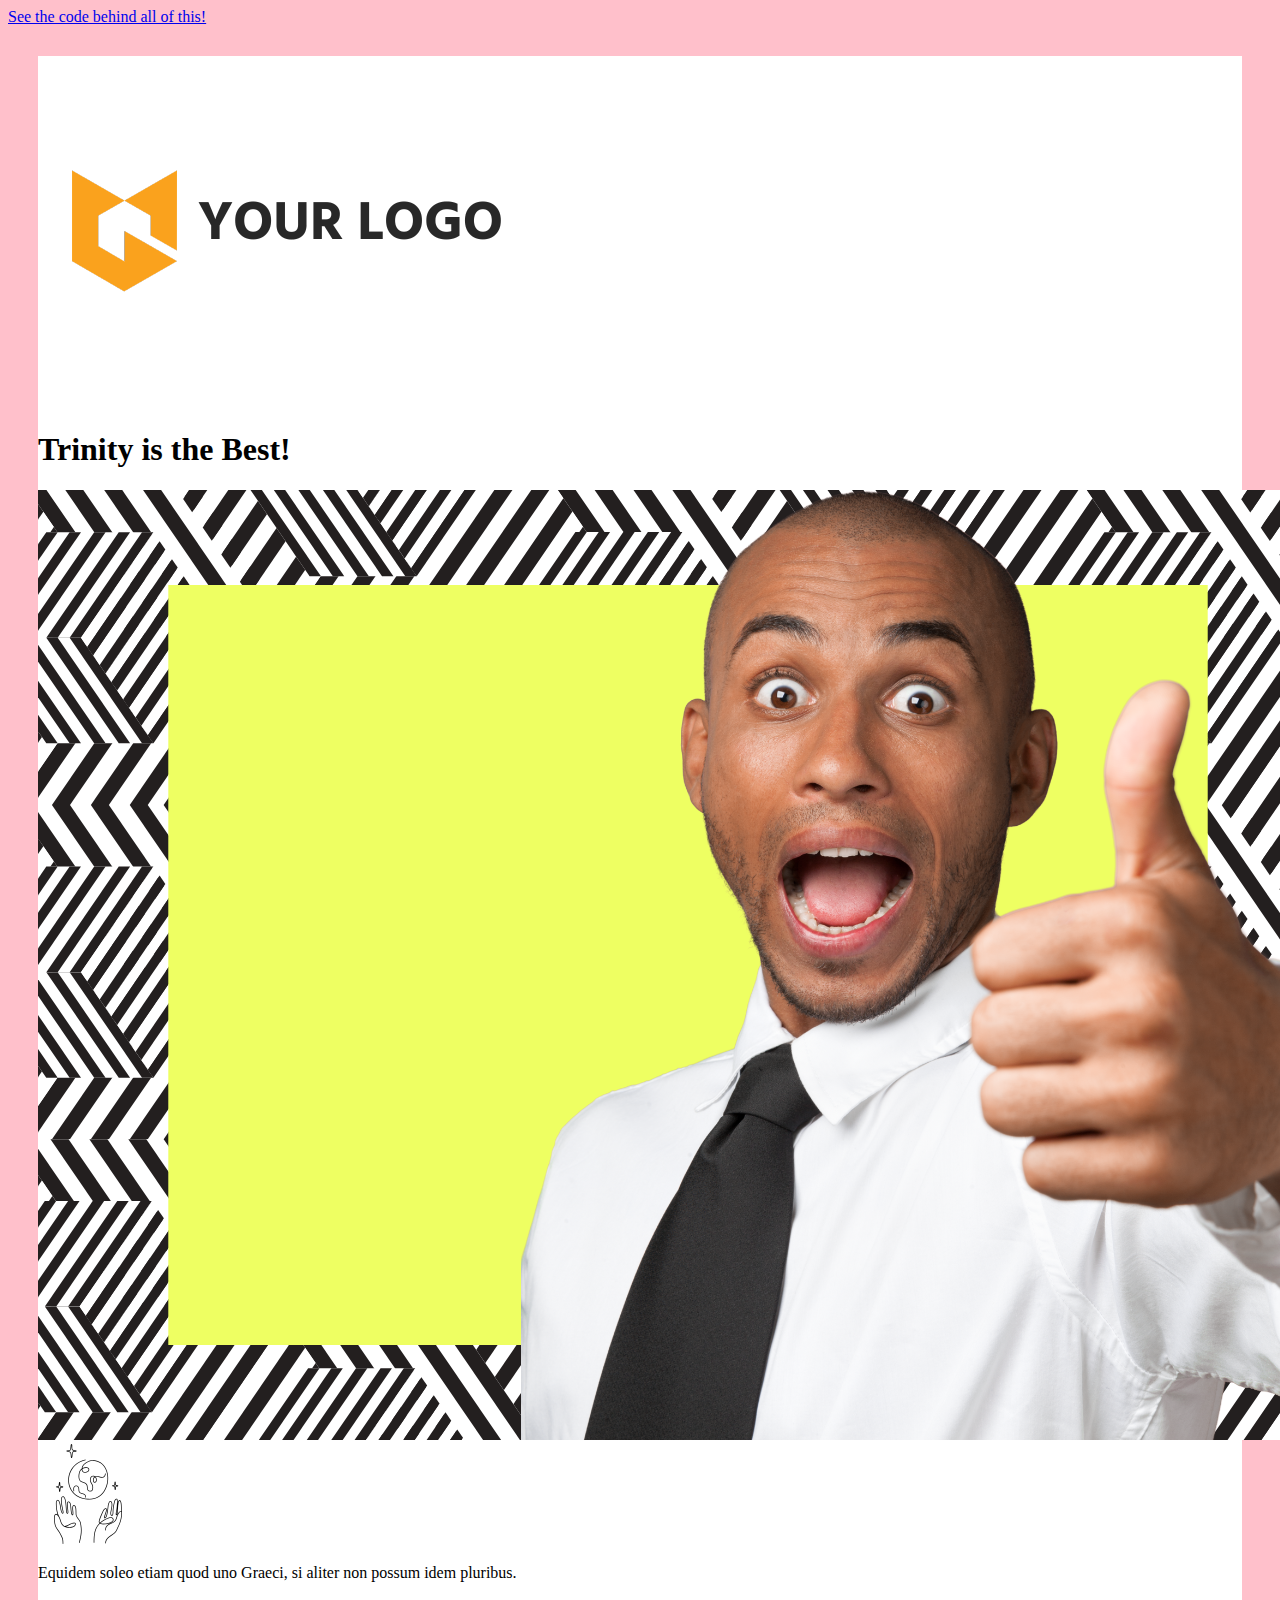
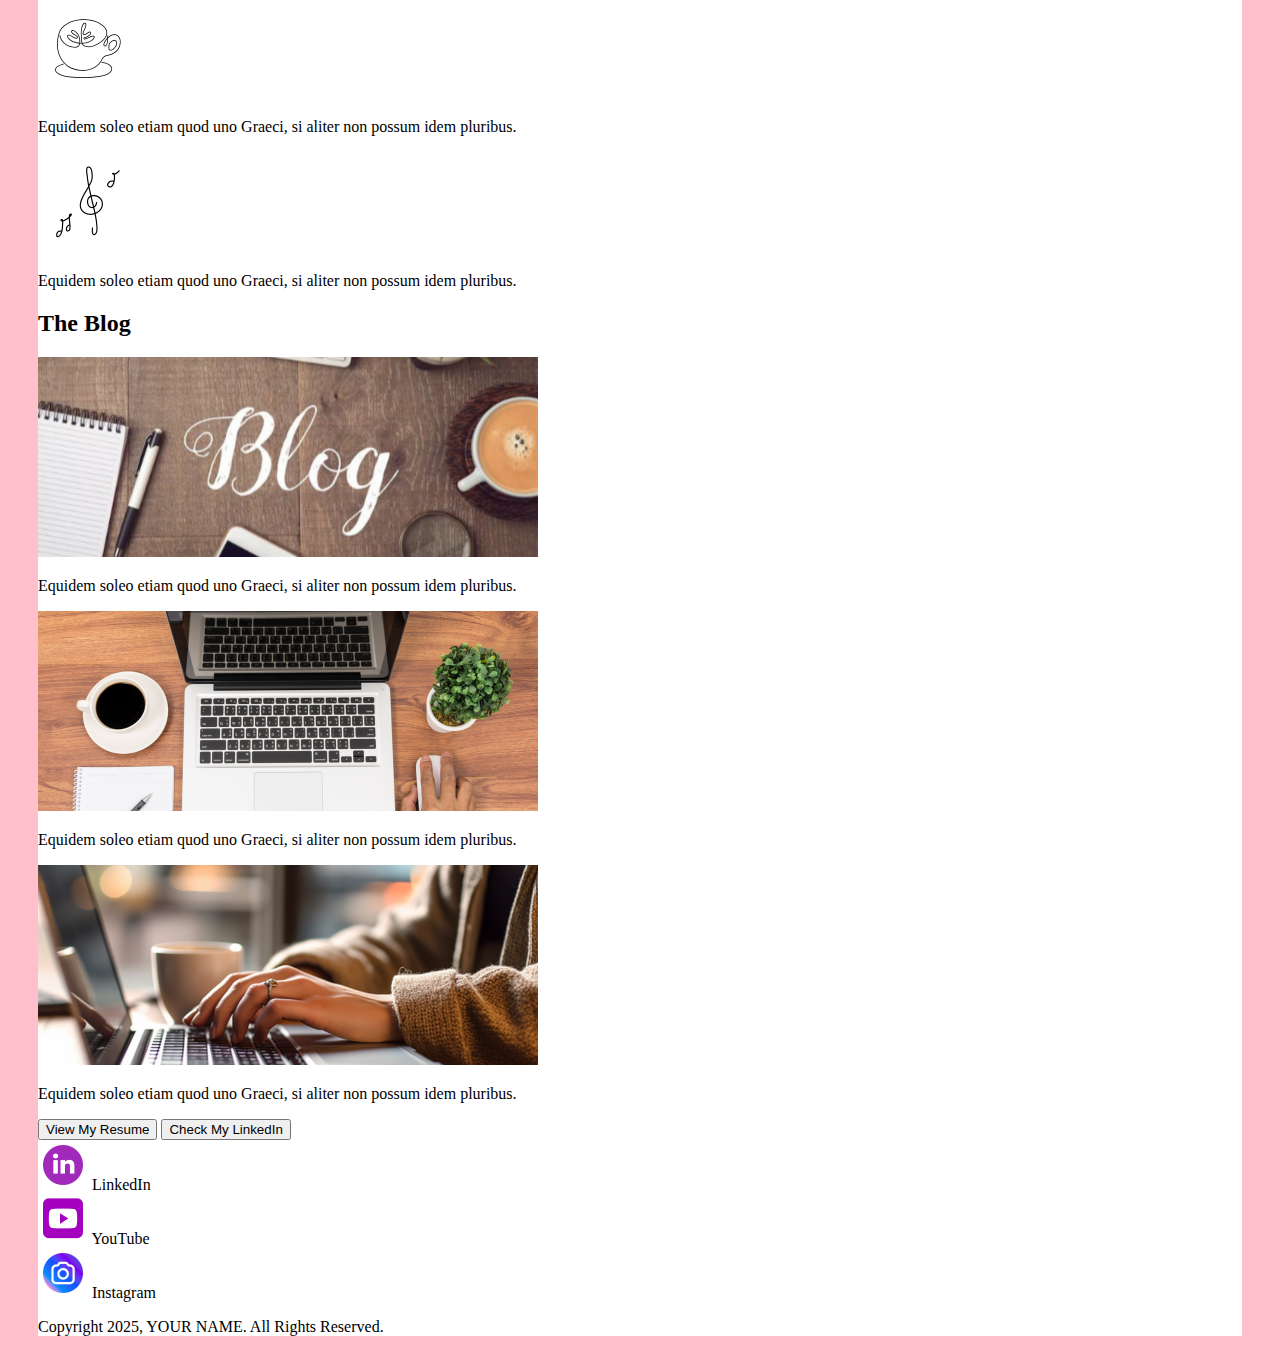
<file: index.html>
<!DOCTYPE html>
<html lang="en">

<head>
    <meta charset="UTF-8">
    <meta name="viewport" content="width=device-width, initial-scale=1.0">
    <title>[YOUR LANDING PAGE NAME]</title>
    <link rel="stylesheet" href="/css/style.css">
</head>

<body>
    <a href="https://github.com/TrinityChristiana/trinty-front-end-engineer-cohort" target="_blank">See the code behind all of this!</a>

    <!-- Create a main element with a border around it  -->
    <main class="main-border">
        <section>
            <img src="/images/temp-logo.png" alt="main logo" />
            <h1>Trinity is the Best!</h1>
            <img src="/images/temp-main-image.png" alt="sale information" />
            <article>
                <img src="/images/icons/1.png" alt="" />
                <p>Equidem soleo etiam quod uno Graeci, si aliter non possum idem pluribus.</p>
            </article>
            <article>
                <img src="/images/icons/2.png" alt="" />
                <p>Equidem soleo etiam quod uno Graeci, si aliter non possum idem pluribus.</p>
            </article>
            <article>
                <img src="/images/icons/3.png" alt="" />
                <p>Equidem soleo etiam quod uno Graeci, si aliter non possum idem pluribus.</p>
            </article>
        </section>
        <section>
            <h2>The Blog</h2>
            <article>
                <img src="/images/blogCards/1.png" alt="" />
                <p>Equidem soleo etiam quod uno Graeci, si aliter non possum idem pluribus.</p>
            </article>
            <article>
                <img src="/images/blogCards/2.png" alt="" />
                <p>Equidem soleo etiam quod uno Graeci, si aliter non possum idem pluribus.</p>
            </article>
            <article>
                <img src="/images/blogCards/3.png" alt="" />
                <p>Equidem soleo etiam quod uno Graeci, si aliter non possum idem pluribus.</p>
            </article>
        </section>
        <section>
            <button>View My Resume</button>
            <button>Check My LinkedIn</button>
        </section>
        <section>
            <div><img src="/images/socialIcons/1.png" alt="" /> LinkedIn</div>
            <div><img src="/images/socialIcons/2.png" alt="" /> YouTube</div>
            <div><img src="/images/socialIcons/3.png" alt="" /> Instagram</div>
        </section>


        <footer>
            <p>Copyright 2025, YOUR NAME. All Rights Reserved.</p>
        </footer>

    </main>
</body>

</html>
</file>
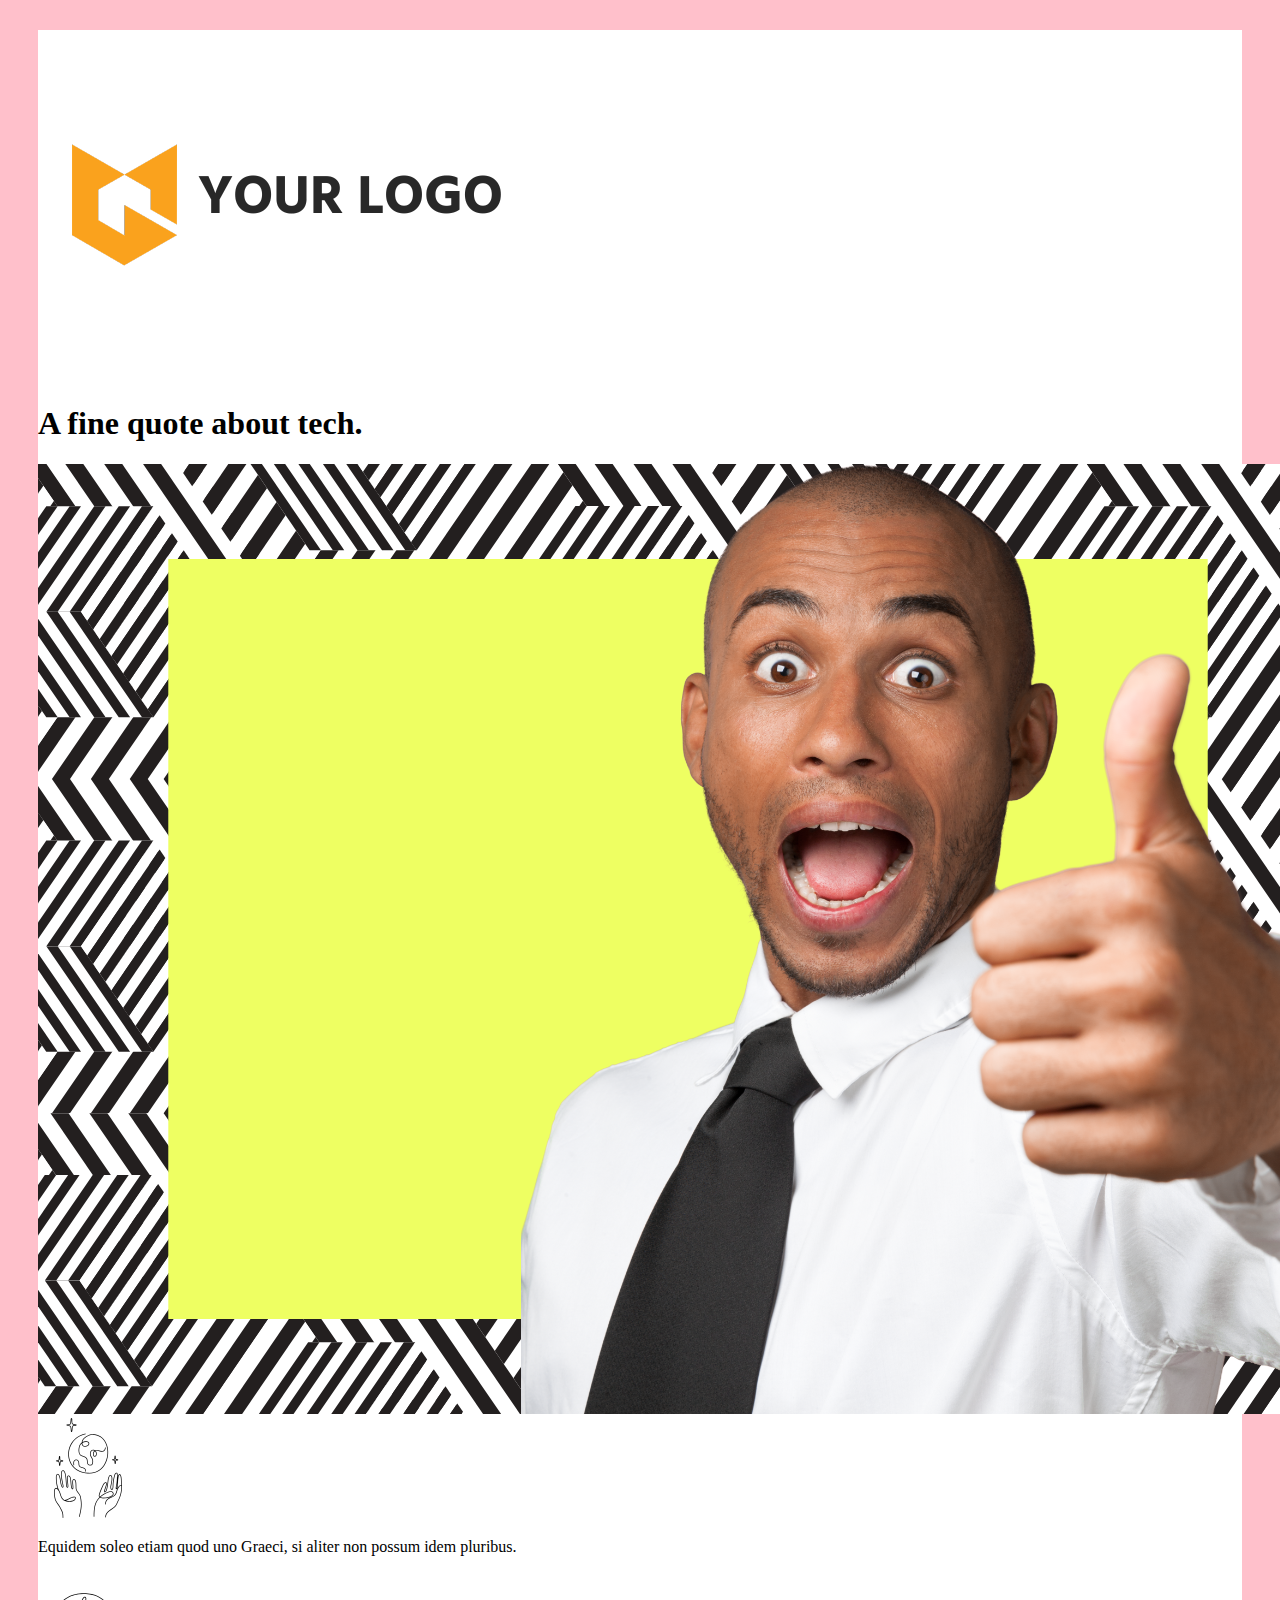
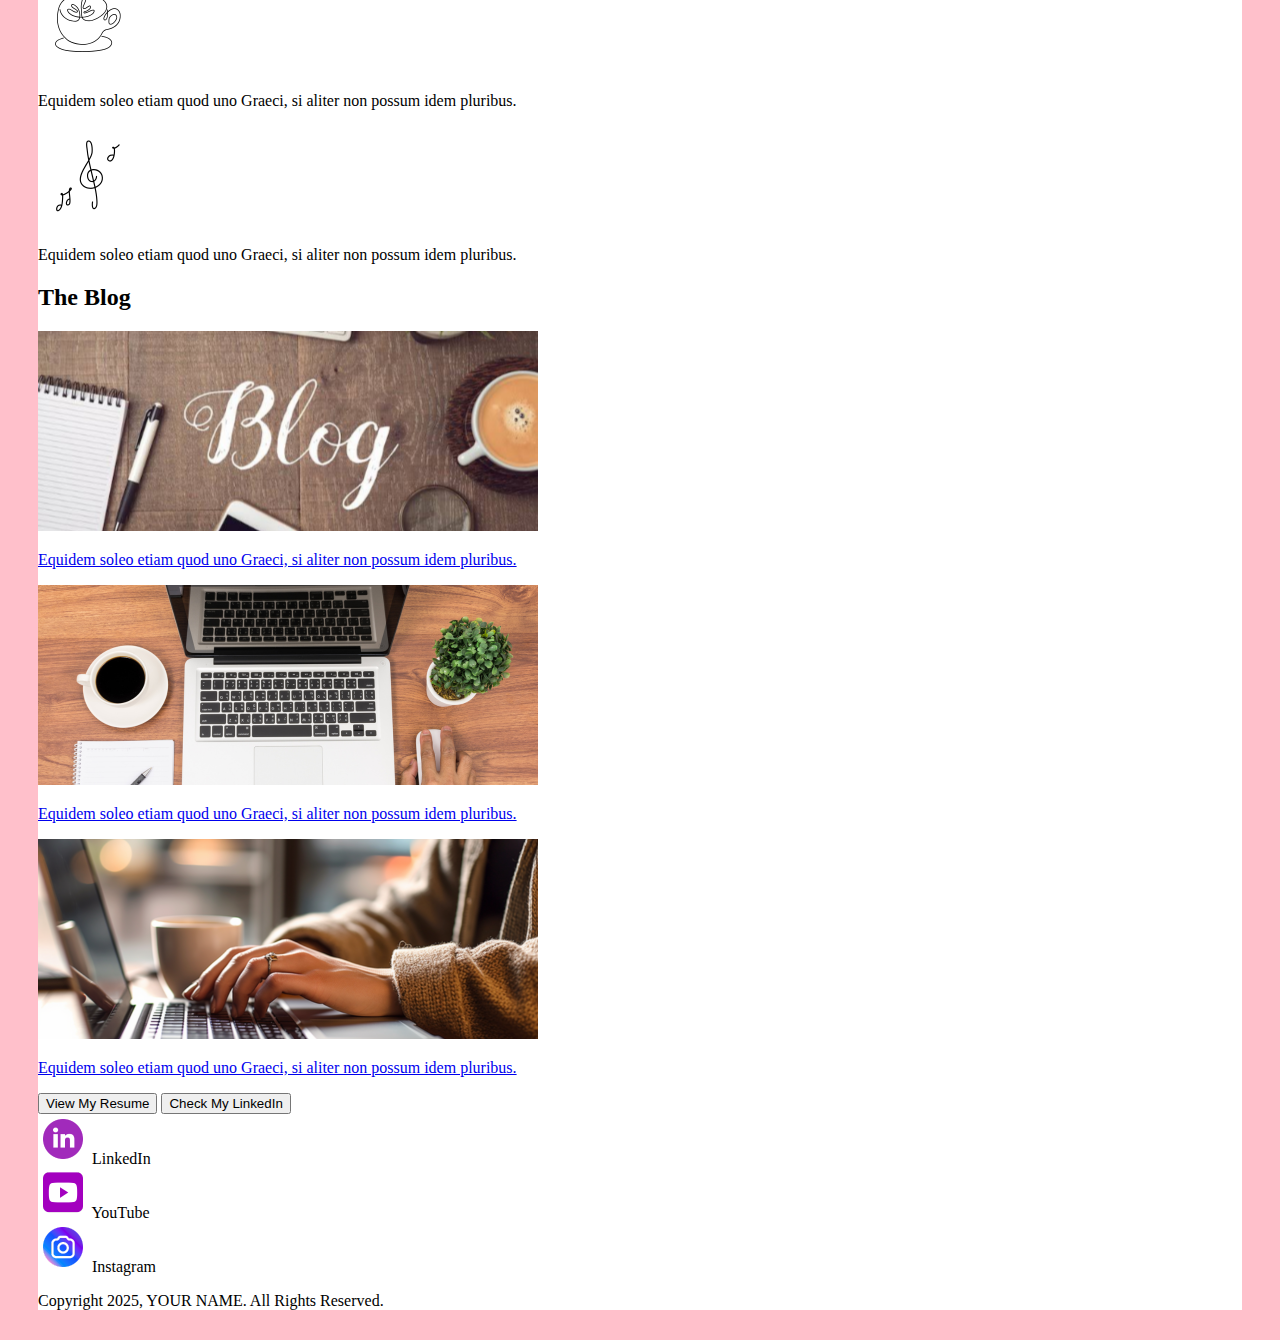
<file: index2.html>
<!DOCTYPE html>
<html lang="en">

<head>
    <meta charset="UTF-8">
    <meta name="viewport" content="width=device-width, initial-scale=1.0">
    <title>[YOUR LANDING PAGE NAME]</title>
    <link rel="preconnect" href="https://fonts.googleapis.com">
    <link rel="preconnect" href="https://fonts.gstatic.com" crossorigin>
    <link href="https://fonts.googleapis.com/css2?family=Space+Mono:ital,wght@0,400;0,700;1,400;1,700&display=swap"
    rel="stylesheet">
    <link rel="stylesheet" href="/css/font.css">
    <link rel="stylesheet" href="/css/style.css">
</head>

<body>

    <main class="main-border">
        <section>
            <!-- LOGO & PAGE HEADING  -->
            <div class="logo-heading">
                <img src="/images/temp-logo.png" alt="main logo" />
                <h1 class="space-mono-bold heading-1">A fine quote about tech.</h1>
            </div>

            <!-- LARGE IMAGE AND CONTENT WELLS  -->
            <div>
                <img class="width-50 padding-50" src="/images/temp-main-image.png" alt="sale information" />

                <div class="flex width-100 space-around">
                    <article>
                        <img src="/images/icons/1.png" alt="" />
                        <p>Equidem soleo etiam quod uno Graeci, si aliter non possum idem pluribus.</p>
                    </article>
                    <article>
                        <img src="/images/icons/2.png" alt="" />
                        <p>Equidem soleo etiam quod uno Graeci, si aliter non possum idem pluribus.</p>
                    </article>
                    <article>
                        <img src="/images/icons/3.png" alt="" />
                        <p>Equidem soleo etiam quod uno Graeci, si aliter non possum idem pluribus.</p>
                    </article>
                </div>
            </div>
        </section>

        <!-- BLOG SECTION  -->
        <section>
            <h2>The Blog</h2>

            <div class="flex width-100 space-around">

                <!-- BLOG LINK 1 -->
                <article>
                    <a href="/blog/1.html">
                        <img src="/images/blogCards/1.png" alt="" />
                        <p>Equidem soleo etiam quod uno Graeci, si aliter non possum idem pluribus.</p>
                    </a>
                </article>

                <!-- BLOG LINK 2 -->
                <article>
                    <a href="/blog/1.html">
                        <img src="/images/blogCards/2.png" alt="" />
                        <p>Equidem soleo etiam quod uno Graeci, si aliter non possum idem pluribus.</p>
                    </a>
                </article>

                <!-- BLOG LINK 3 -->
                <article>
                    <a href="/blog/1.html">
                        <img src="/images/blogCards/3.png" alt="" />
                        <p>Equidem soleo etiam quod uno Graeci, si aliter non possum idem pluribus.</p>
                    </a>
                </article>
            </div>
        </section>

        <!-- BUTTONS SECTION  -->
        <section>
            <button>View My Resume</button>
            <button>Check My LinkedIn</button>
        </section>

        <!-- SOCIALS AND CONTACT SECTION  -->
        <section class="flex width-100 space-around">
            <div><img src="/images/socialIcons/1.png" alt="" /> LinkedIn</div>
            <div><img src="/images/socialIcons/2.png" alt="" /> YouTube</div>
            <div><img src="/images/socialIcons/3.png" alt="" /> Instagram</div>
        </section>


        <!-- FOOTER SECTION -->
        <footer>
            <p>Copyright 2025, YOUR NAME. All Rights Reserved.</p>
        </footer>

    </main>
</body>

</html>
</file>
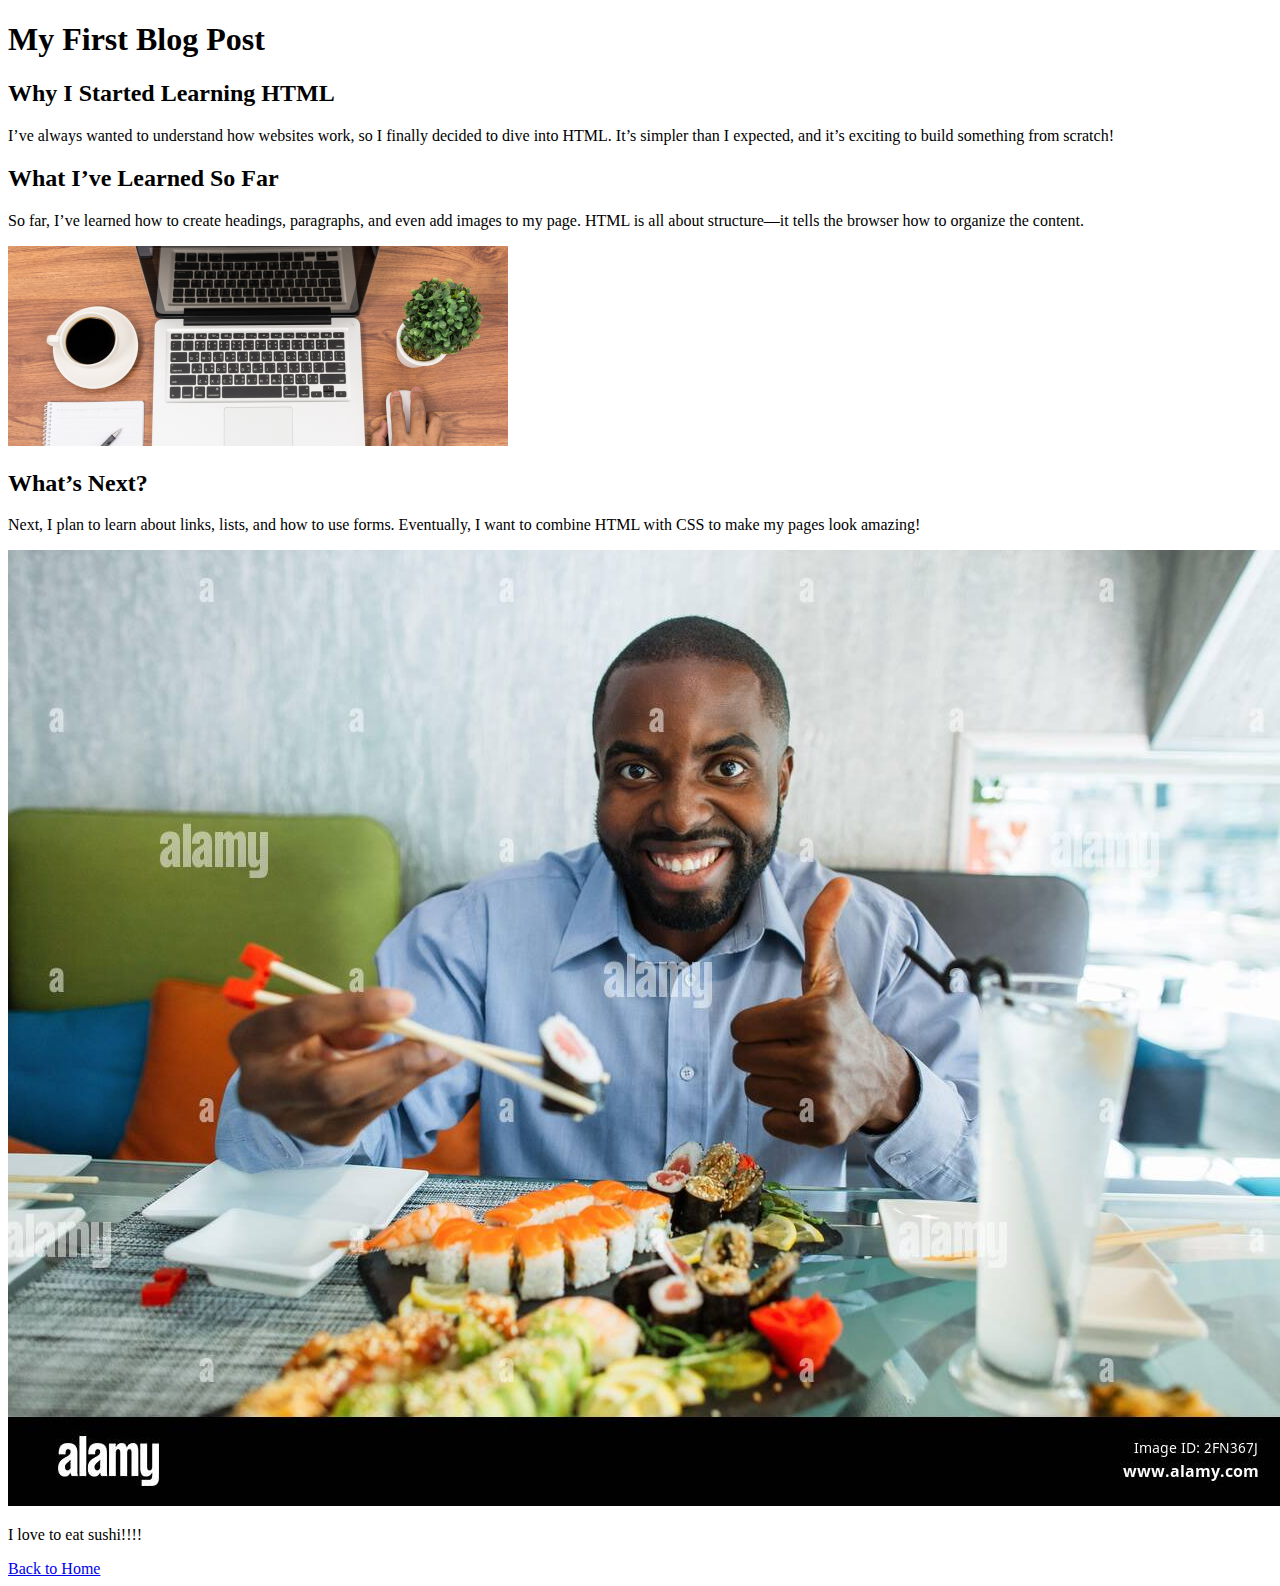
<file: blog/1.html>
<!DOCTYPE html>
<html lang="en">

<head>
    <meta charset="UTF-8">
    <meta name="viewport" content="width=device-width, initial-scale=1.0">
    <title>Blog 1</title>
</head>

<body>
    <!-- Main heading for the blog post -->
    <h1>My First Blog Post</h1>

    <!-- Subheading to introduce the topic -->
    <h2>Why I Started Learning HTML</h2>

    <!-- Paragraph of text -->
    <p>
        I’ve always wanted to understand how websites work, so I finally decided to dive into HTML.
        It’s simpler than I expected, and it’s exciting to build something from scratch!
    </p>

    <!-- Subheading for a new section -->
    <h2>What I’ve Learned So Far</h2>

    <!-- Another paragraph -->
    <p>
        So far, I’ve learned how to create headings, paragraphs, and even add images to my page.
        HTML is all about structure—it tells the browser how to organize the content.
    </p>

    <!-- Image with alt text -->
    <img src="/images/blogCards/2.png" alt="A placeholder image representing a blog" />

    <!-- Final subheading -->
    <h2>What’s Next?</h2>

    <!-- Final paragraph -->
    <p>
        Next, I plan to learn about links, lists, and how to use forms.
        Eventually, I want to combine HTML with CSS to make my pages look amazing!
    </p>

    <img src="/images/hobbies/eating-sushi.jpg" alt="Man eating sushi smiling wide"/>
    <p>I love to eat sushi!!!!</p>

    <a href="/index.html">Back to Home</a>
</body>

</html>
</file>
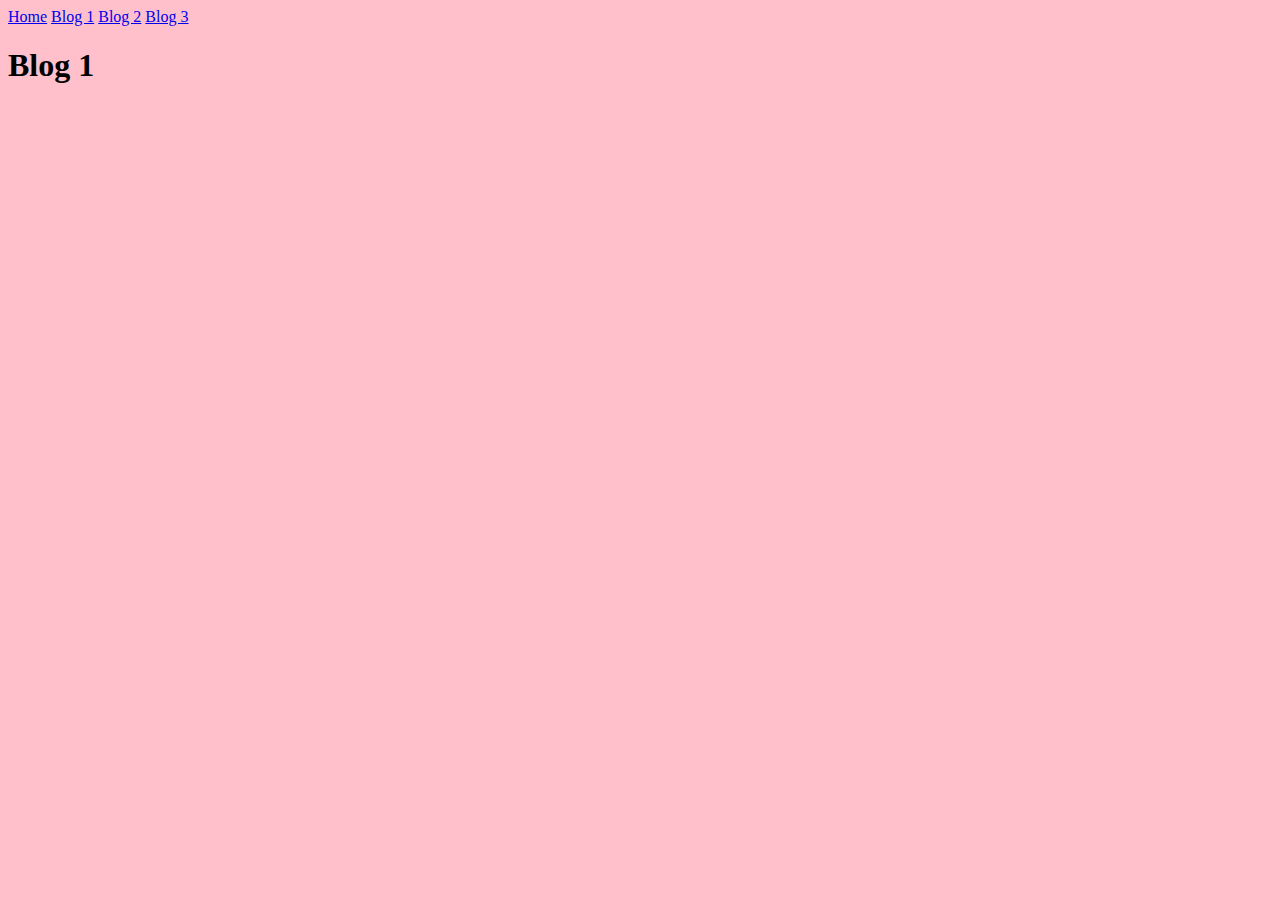
<file: blog/blog1.html>
<!DOCTYPE html>
<html lang="en">
<head>
    <meta charset="UTF-8">
    <meta name="viewport" content="width=device-width, initial-scale=1.0">
    <title>Blog 1</title>
        <link rel="preconnect" href="https://fonts.googleapis.com">
    <link rel="preconnect" href="https://fonts.gstatic.com" crossorigin>
    <link href="https://fonts.googleapis.com/css2?family=Cedarville+Cursive&display=swap" rel="stylesheet">

    <link rel="stylesheet" href="/css/style.css">
</head>
<body>
        <a href="/">Home</a>
    <a href="#"  class="active-link">Blog 1</a>
    <a href="/blog/blog2.html">Blog 2</a>
    <a href="/blog/blog3.html">Blog 3</a>
    <h1>Blog 1</h1>
</body>
</html>
</file>
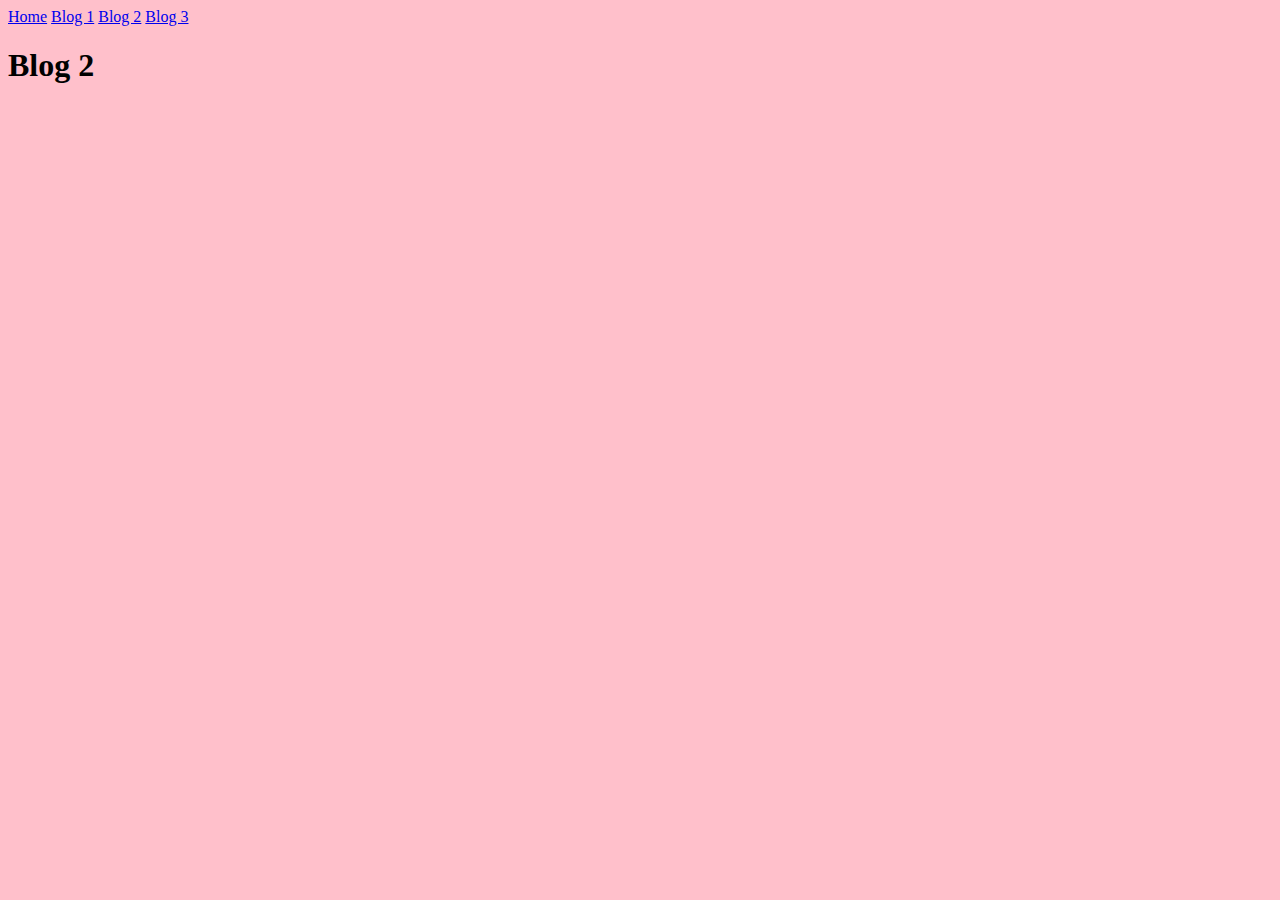
<file: blog/blog2.html>
<!DOCTYPE html>
<html lang="en">
<head>
    <meta charset="UTF-8">
    <meta name="viewport" content="width=device-width, initial-scale=1.0">
    <title>Blog 2</title>
        <link rel="preconnect" href="https://fonts.googleapis.com">
    <link rel="preconnect" href="https://fonts.gstatic.com" crossorigin>
    <link href="https://fonts.googleapis.com/css2?family=Cedarville+Cursive&display=swap" rel="stylesheet">

    <link rel="stylesheet" href="/css/style.css">
</head>
<body>
        <a href="/">Home</a>
    <a href="/blog/blog1.html">Blog 1</a>
    <a href="#"  class="active-link">Blog 2</a>
    <a href="/blog/blog3.html">Blog 3</a>
    <h1>Blog 2</h1>
</body>
</html>
</file>
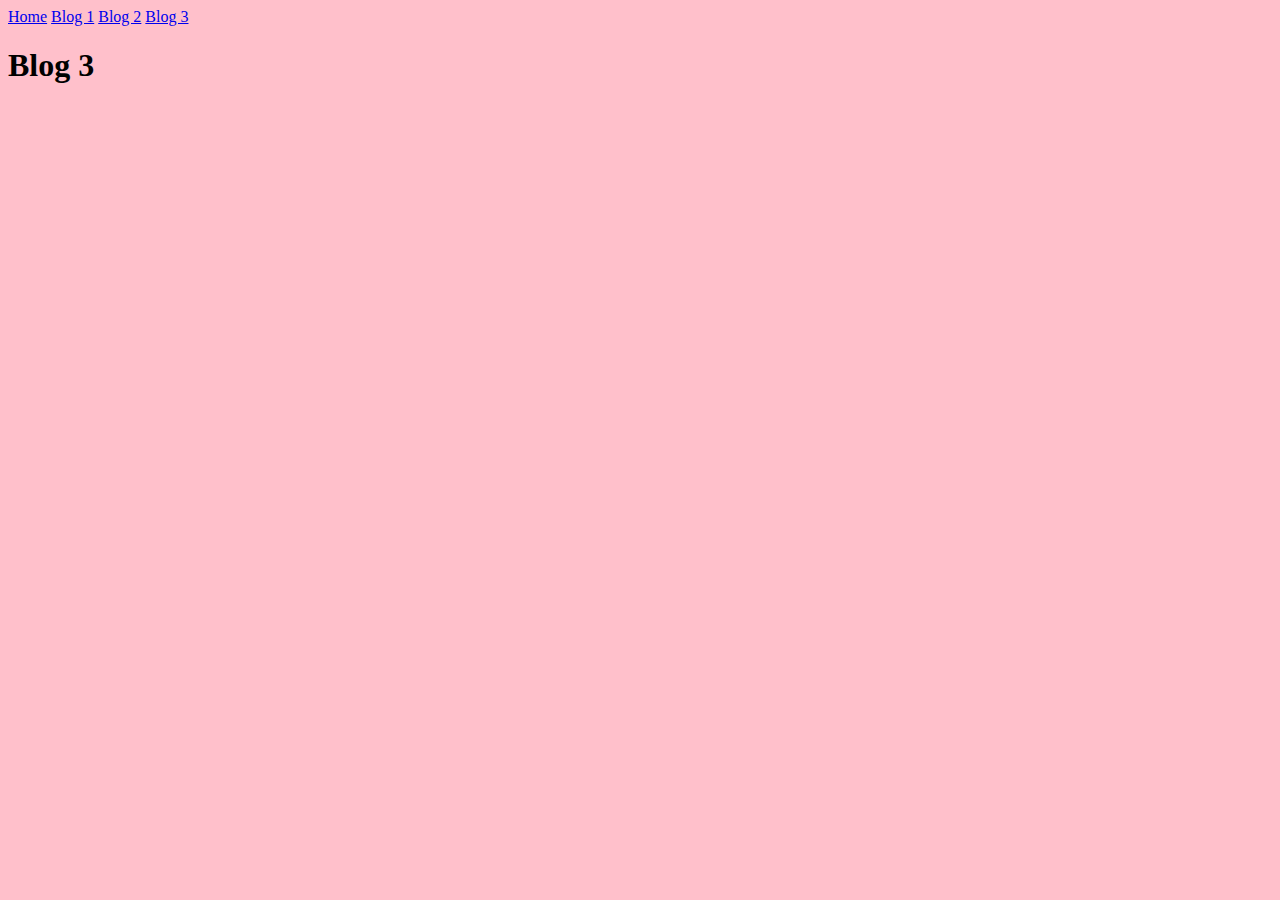
<file: blog/blog3.html>
<!DOCTYPE html>
<html lang="en">

<head>
    <meta charset="UTF-8">
    <meta name="viewport" content="width=device-width, initial-scale=1.0">
    <title>Blog 3</title>
    <link rel="preconnect" href="https://fonts.googleapis.com">
    <link rel="preconnect" href="https://fonts.gstatic.com" crossorigin>
    <link href="https://fonts.googleapis.com/css2?family=Cedarville+Cursive&display=swap" rel="stylesheet">

    <link rel="stylesheet" href="/css/style.css">
</head>

<body>
    <a href="/">Home</a>
    <a href="/blog/blog1.html">Blog 1</a>
    <a href="/blog/blog2.html">Blog 2</a>
    <a href="#" class="active-link">Blog 3</a>
    <h1>Blog 3</h1>
</body>

</html>
</file>
<file: css/style.css>
body {
    background-color: pink; /* update the main background color for your page */
}

main {
    background-color: white;
    margin: 30px;
    min-height: 100vh;
}
</file>
<file: css/font.css>
.heading-1 {
    font-size: 2em;
}
</file>
